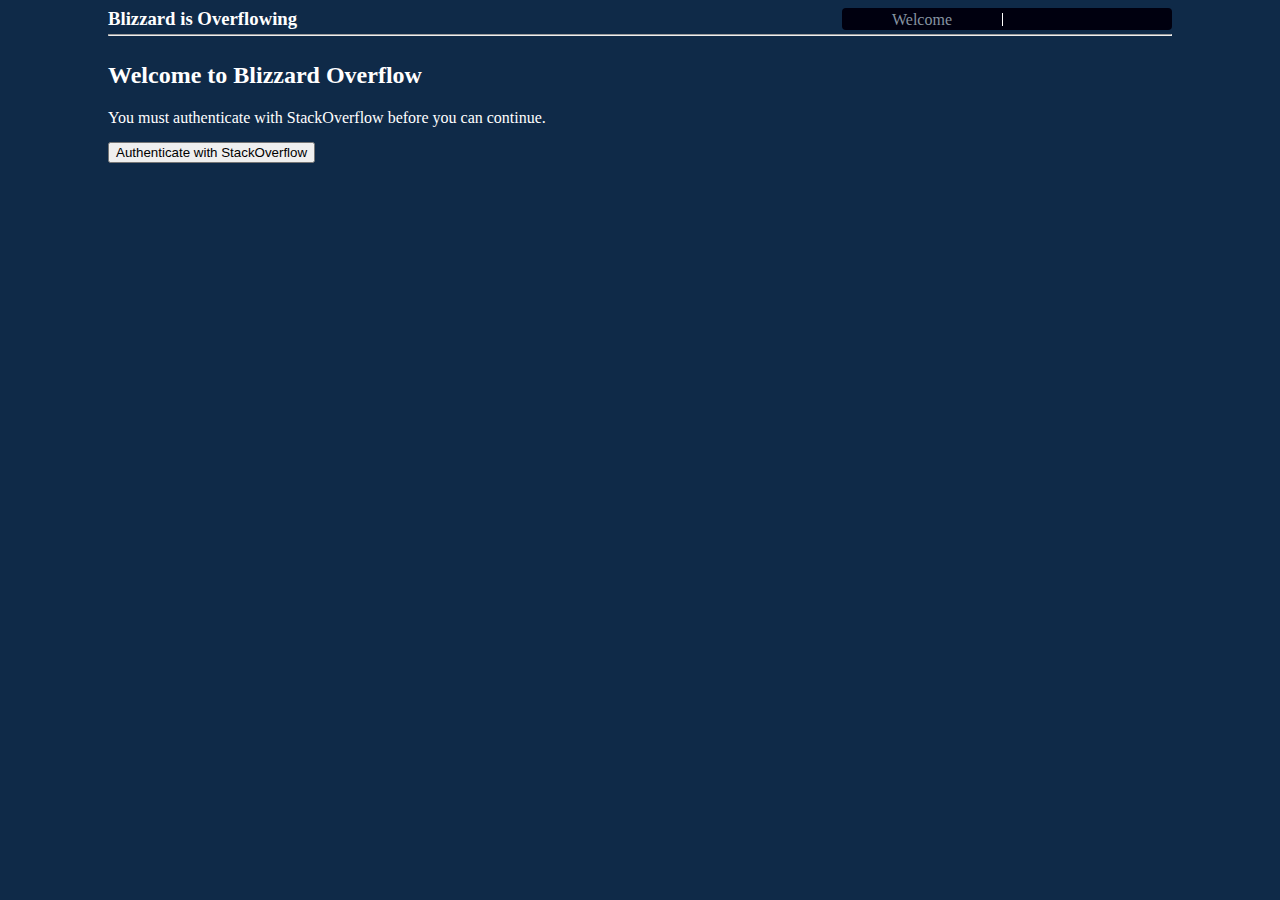
<file: index.html>
<!DOCTYPE html>
<html>
	<head>
		<title>Blizzard Evaluation: Blizzard Overflow</title>
		
		<script type="text/javascript" src="libraries/jquery-2.1.3.js"></script>
		<script type='text/javascript' src='https://api.stackexchange.com/js/2.0/all.js'></script>
		<script type="text/javascript" src="scripts/authenticate.js"></script>
		<link rel="stylesheet" type="text/css" href="css/app.css" />
	</head>
	<body>
		<div class="center-content-container">
			<header>
				<h3>Blizzard is Overflowing</h3>
				<div class="welcome-bar">
					<span class="service-welcome">Welcome </span>
				</div>
			</header>

			<br />
			<hr />
			<br />
			<div class="authenticate">
				<h2>Welcome to Blizzard Overflow</h2>
				<span>You must authenticate with StackOverflow before you can continue.</span>
				<button id="auth-button">Authenticate with StackOverflow</button>
			</div>
		</div>
	</body>
</html>
</file>
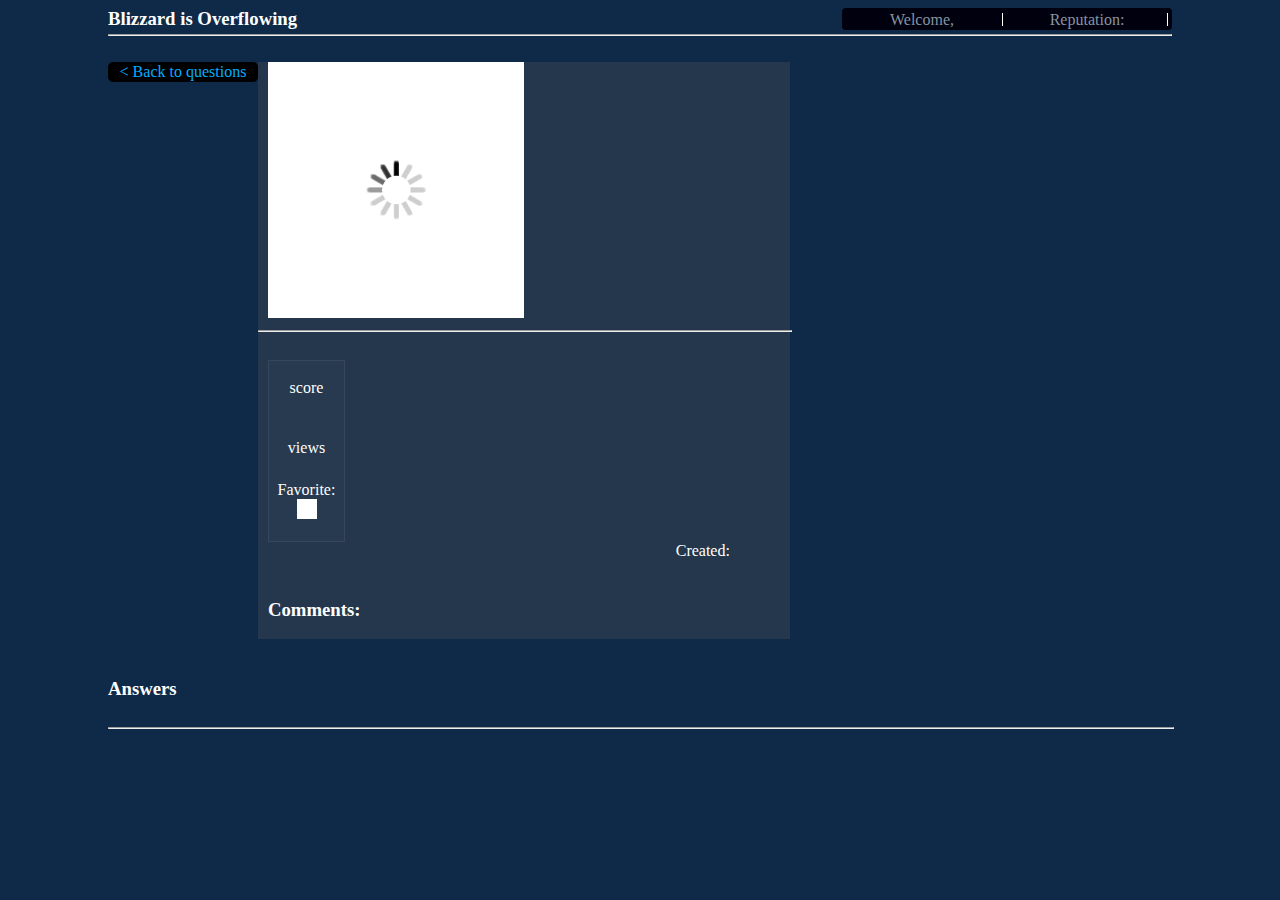
<file: question-page.html>
<!DOCTYPE html>
<html>
	<head>
		<title> </title>
		<link rel="stylesheet" type="text/css" href="css/app.css" />
		<link rel="stylesheet" type="text/css" href="css/question-page.css" />
		<script type="text/javascript" src="libraries/jquery-2.1.3.js"></script>
		<script type="text/javascript" src="libraries/moment.js"></script>
		<script type="text/javascript", src="scripts/question-page.js"></script>
	</head>
	<body>
		<div class="center-content-container">
			<header>
				<h3>Blizzard is Overflowing</h3>
				<div class="welcome-bar">
					<span class="service-welcome"> <a href="http://tk-rand.github.io/blizzard_overflow/profile-page.html" class="home-link"> Welcome, <span id="user-name"> </span> </a> </span>
					<span class="service-welcome">Reputation: <span id="user-rep"> </span></span>
				</div>
			</header>

			<br />
			<hr />
			<br />
			<div class="back-button">
				&lt; Back to questions
			</div>
			<div class="question-container">
				<img class="spinner-gif" src="assets/spinner.gif" alt="shows a spinning circle" />
				<header>
					
					<div class="question-title">
						<h2> </h2>
					</div>
				</header>
				<hr />
				<div class="question-stats-column">
					<div class="question-stats-box">
						<span id="question-score"> </span>
						<br />
						<span>score</span>
					</div>
					<div class="question-stats-box">
						<span id="view-count"> </span>
						<br />
						<span>views</span>
					</div>
					<div class="question-stats-box">
						<span>Favorite:</span>
						<br />
						<div id="favorite-question" class='star-five'> </div>
					</div>
				</div>

				<div class="question-body">
					<div class="question-tags">

					</div>
					<span id="creation-date">Created: </span>
				</div>
				<div class="question-comments">
				<h3>Comments:</h3>
				</div>
			</div>
			
			<br />
			<div class="answers-container">
				<h3>Answers</h3>
				<hr />

			</div>
		</div>
		
		<script type="text/javascript", src="scripts/app.js"></script>
	</body>
</html>
</file>
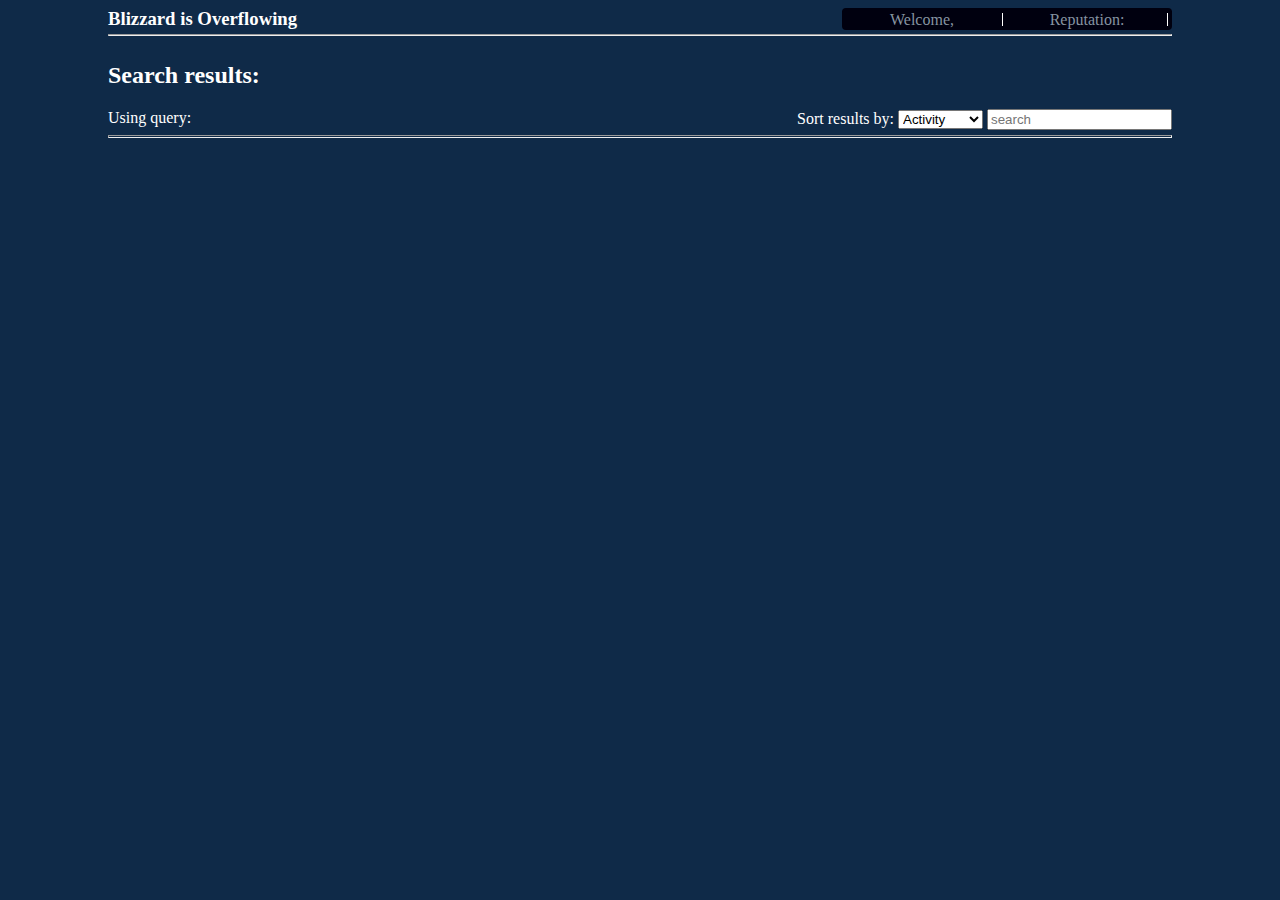
<file: search-results.html>
<!DOCTYPE html>
<html>
	<head>
		<title>Query: </title>
		<link rel="stylesheet" type="text/css" href="css/app.css" />
		<link rel="stylesheet" type="text/css" href="css/search-results.css" />
		<script type="text/javascript" src="libraries/jquery-2.1.3.js"></script>
		<script type="text/javascript" src="libraries/moment.js"></script>
		<script type="text/javascript" src="scripts/search-results.js"></script>
	</head>
	<body>
		<div class="center-content-container">
			<header>
				<h3>Blizzard is Overflowing</h3>
				<div class="welcome-bar">
					<span class="service-welcome"> <a href="http://tk-rand.github.io/blizzard_overflow/profile-page.html" class="home-link"> Welcome, <span id="user-name"> </span> </a> </span>
					<span class="service-welcome">Reputation: <span id="user-rep"> </span></span>
				</div>
			</header>

			<br />
			<hr />
			<br />
			<div class="search-results">
				<header>
					<h2>Search results:</h2>
					<span>Using query: <span id="query-display"> </span></span>
					<div class="sort-and-search">
						<label> Sort results by:
							<select id="sort-results">
								<option value="activity">Activity</option>
								<option value="votes">Votes</option>
								<option value="creation">Creation</option>
								<option value="relevance">Relevance</option>
							</select> </label>
						<input type="search" id="question-search" placeholder="search" />
					</div>

				</header>
				<hr />
				<div class="search-results-container">
					<img class="spinner-gif" src="assets/spinner.gif" alt="shows a spinning circle" />
					<div class="search-results-half">
					
					</div>
					<div class="tag-cloud-search-results">
						
					</div>
				</div>
			</div>
		</div>
		<script type="text/javascript" src="scripts/app.js" ></script>
	</body>
</html>
</file>
<file: css/app.css>
body {
	background: #0f2a48 url('http://bnetus-a.akamaihd.net/shop/static/images/backgrounds/bnet-background-1280.0H4LX.jpg') no-repeat center -200px;
}
header h3 {
	float: left;
	margin-top: 0px;
	margin-bottom: 0px;
	color: #ffffff;
}
h2 {
	color: #ffffff;
	margin-top: 0px;
}

.welcome-bar {
	color: #8694a1;
	background-color: #00000f;
	float: right;
	width: 330px;
	border-radius: 4px;
	height: 22px;
}

.home-link {
	text-decoration: none;
	color: #8694a1;
}

.service-welcome {
	border-right: 1px solid white;
	margin-right: 4px;
	width: 160px;
	text-align: center;
	float: left;
	height: 13px;
	margin-top: 5px;
	line-height: 13px;
}
.service-welcome.last-one {
	border: none;
}

.center-content-container {
	width: 1064px;
	margin: 0 auto;
}

.favorites-tag {
	background-color: #19547c;
	width: 41%;
	float: left;
	margin: 10px 9px;
	text-align: center;
	border: 1px solid rgba(255,255,255,0.07);
	border-radius: 4px;
	color: #ffffff;
}
.spinner-gif {
	display: none;
}
.authenticate {
	color: #FFFFFF;
}

.authenticate span {
	display: block;
	margin-bottom: 15px;
}
</file>
<file: css/question-page.css>
.tag-container {
	background: transparent;
	border: 1px solid rgba(255,255,255,0.07);
	background-color: #19547c;
	color: #fff;
	text-align: center;
	margin-bottom: 5px;
	border-radius: 5px;
	cursor: pointer;
	width: 20%;
	float: left;
	margin-left: 10px;
}
.tag-container:hover {
	background-color: rgba(0,174,255,0.7);
}
.question-container {
	background-color: rgba(39,56,76,0.9);
	color: #fff;
	float: left;
}

.question-container header {
	float: left;
}

.question-container hr {
	float: left;
	width: 100%;
}
.question-title {
	margin-left: 10px;
	float: left;
	width: 100%;
	height: 40px;
	margin-top: 15px;
}

.question-stats-column {
	background: transparent;
	border: 1px solid rgba(255,255,255,0.07);
	background-color: rgba(255,255,255,0.02);
	float: left;
	height: inherit;
	width: 75px;
	color: #ffffff;
	margin-left: 10px;
	margin-top: 20px;
}

.question-stats-box {
	float: left;
	height: 40px;
	text-align: center;
	width: inherit;
	margin-bottom: 20px;
}

.question-body {
	float: left;
	margin-left: 20px;
	width: 85%;
}

#creation-date {
	float: right;
}

.answers-container {
	float: left;
	width: 100%;
	margin-top: 20px;
	
    color: #ffffff;
}
.answers-container hr {
	float: left;
	width: 100%;
}
.back-button {
	background-color: #000000;
	color: #00aeff;
	border-radius: 5px;
	cursor: pointer;
	margin-bottom: 10px;
	height: 20px;
	float: left;
	line-height: 20px;
	width: 150px;
	text-align: center;
}

.question-comments {
	float: left;
	margin-top: 20px;
	margin-left: 10px;
}

.comment-container {
	float: left;
	background-color: #19547c;
	min-height: 54px;
	margin-bottom: 10px;
	width: 55%;
	margin-left: 20px;
}

.answer-container h3{
	margin-bottom: 0px;
}

.comment-score {
	display: block;
	float: left;
	height: 54px;
	width: 10px;
	margin-right: 10px;
	margin-left: 5px;
}

.comment-creation-date {
	float: right;
	margin-right: 5px;
}

.individual-answer-container{
  float: left;
  background-color: rgba(39,56,76,0.9);	
  margin-bottom: 10px;
  width: 100%;
}
.answer-body{
  float: left;
  width: 85%;
  margin-left: 10px;	
}

.creation-date{
	float: right;
}

.answer-comments{
	margin-left: 20px;
}
.star-five{
  height: 20px;
  width: 20px;
  background-color: #ffffff;
  margin: 0 auto;
  cursor: pointer;	
} 

.star-five.favorited{
	background-color: #FF0000;
}
</file>
<file: css/search-results.css>
.search-results header {
	color: #ffffff;
}

.search-results hr {
	margin-bottom: 15px;
	height: 1px;
}

.query-result-container {
	width: 100%;
	height: 129px;
	float: left;
	background-color: rgba(39,56,76,0.9);
	color: white;
	margin-bottom: 15px;
	border-radius: 5px;
	border: 1px solid rgba(255,255,255,0.07);
}

.owner-info {
	float: left;
	height: inherit;
	width: 140px;
}
.owner-info a {
	text-decoration: none;
	color: white;
	height: inherit;
}

.created-by-span {
	float: left;
	margin-top: 10px;
	margin-left: 5px;
}
.owners-name {
	float: left;
	text-align: center;
	margin-top: 23%;
	color: #00aeff;
	width: 44px;
	white-space: nowrap;
	overflow: hidden;
	text-overflow: ellipsis;
}

.owner-info img {
	height: 64px;
	width: 64px;
	margin: 35px 10px 35px -60px;
	float: left;
}

.quesiton-score {
	float: left;
	margin-top: 6%;
	height: inherit;
	margin-left: -43px;
	text-align: center;
}

.question-info-container {
	float: left;
	width: 750px;
	margin-left: 7px;
	height: inherit;
}

.question-info-container a {
	float: left;
	height: 50%;
	text-decoration: none;
	color: white;
	width: 550px;
	overflow: hidden;
  	text-overflow: ellipsis;
  	margin-bottom: 10px;
}
.question-info-container a h3 {
	width: inherit;
	margin: 20px 0 20px 0;
	color: #00aeff
}

.stats-count {
	float: left;
	width: 200px;
}
.stats-count div {
	float: left;
	width: 90px;
	text-align: center;
	margin-top: 15px;
	margin-left: 10px;
}

.question-info-bottom-half {
	height: 45%;
	float: left;
	width: 100%;
}

.question-tags-container {
	height: inherit;
	width: 580px;
	float: left;
}
.questions-tag {
	background-color: #19547c;
	width: 31%;
	float: left;
	margin: 3px 3px;
	text-align: center;
	border: 1px solid rgba(255,255,255,0.07);
	border-radius: 4px;
	color: #ffffff;
}

.question-info-bottom-half span {
	width: 160px;
	float: left;
	margin-top: 30px;
}
.sort-and-search {
	display: inline-block;
	float: right;
}
.search-results-half{
	float:left;
	width: 85%;
}

.tag-cloud-search-results{
	float:left;
	width:14%;
	  margin-left: 10px;
}
.tag-container{
	background: transparent;
  	border: 1px solid rgba(255,255,255,0.07);
  	background-color: rgba(255,255,255,0.02);
  	color: #fff;
  	text-align: center;
  	margin-bottom: 5px;
  	border-radius: 5px;
  	cursor: pointer;
}
.tag-container:hover{
	background-color: rgba(0,174,255,0.7);
}
</file>
